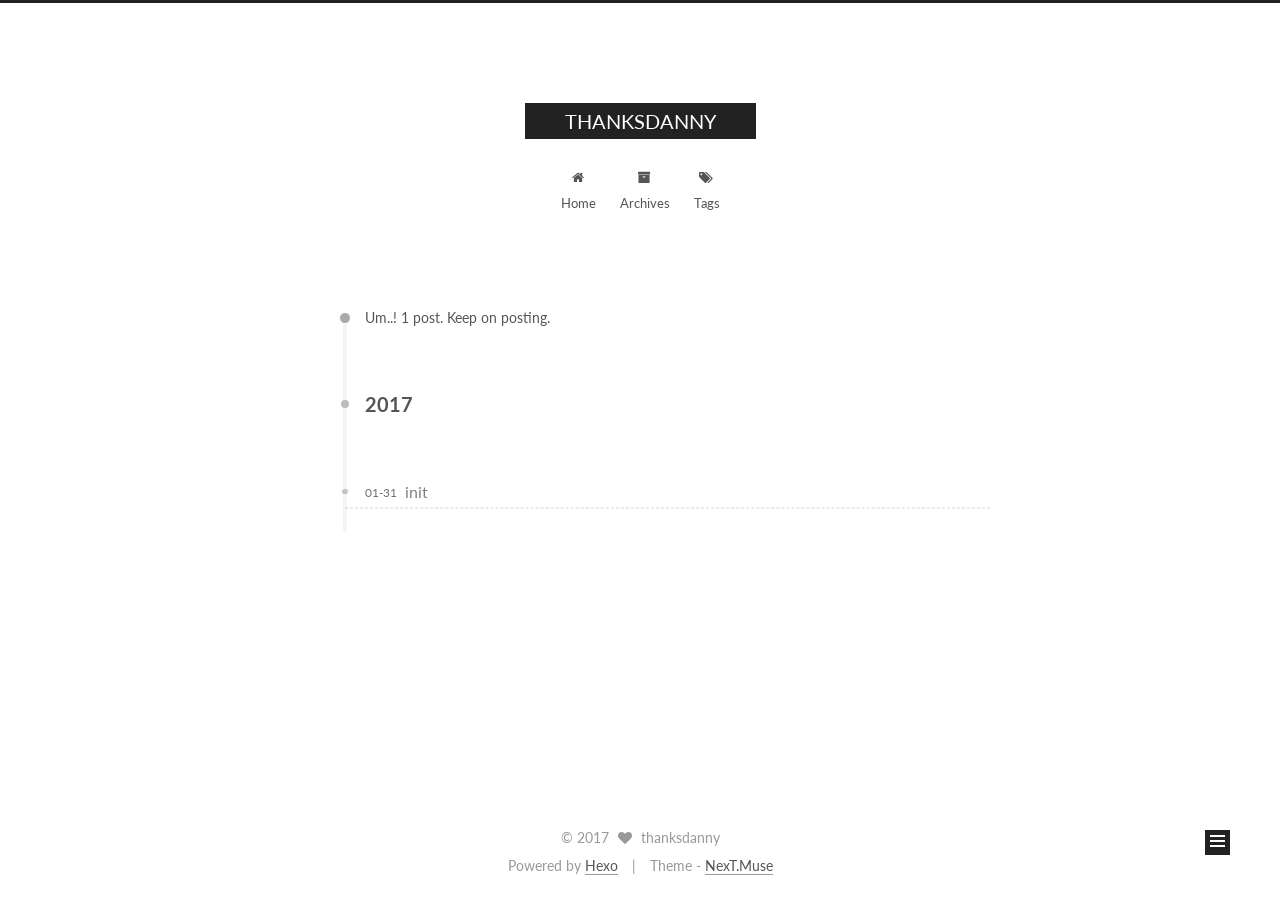
<file: archives/2017/index.html>
<!doctype html>



  


<html class="theme-next muse use-motion" lang="chinese">
<head>
  <meta charset="UTF-8"/>
<meta http-equiv="X-UA-Compatible" content="IE=edge" />
<meta name="viewport" content="width=device-width, initial-scale=1, maximum-scale=1"/>



<meta http-equiv="Cache-Control" content="no-transform" />
<meta http-equiv="Cache-Control" content="no-siteapp" />












  
  
  <link href="/lib/fancybox/source/jquery.fancybox.css?v=2.1.5" rel="stylesheet" type="text/css" />




  
  
  
  

  
    
    
  

  

  

  

  

  
    
    
    <link href="//fonts.googleapis.com/css?family=Lato:300,300italic,400,400italic,700,700italic&subset=latin,latin-ext" rel="stylesheet" type="text/css">
  






<link href="/lib/font-awesome/css/font-awesome.min.css?v=4.6.2" rel="stylesheet" type="text/css" />

<link href="/css/main.css?v=5.1.0" rel="stylesheet" type="text/css" />


  <meta name="keywords" content="Hexo, NexT" />








  <link rel="shortcut icon" type="image/x-icon" href="/favicon.ico?v=5.1.0" />






<meta name="description" content="thanksdanny">
<meta property="og:type" content="website">
<meta property="og:title" content="THANKSDANNY">
<meta property="og:url" content="http://yoursite.com/archives/2017/index.html">
<meta property="og:site_name" content="THANKSDANNY">
<meta property="og:description" content="thanksdanny">
<meta name="twitter:card" content="summary">
<meta name="twitter:title" content="THANKSDANNY">
<meta name="twitter:description" content="thanksdanny">



<script type="text/javascript" id="hexo.configurations">
  var NexT = window.NexT || {};
  var CONFIG = {
    root: '/',
    scheme: 'Muse',
    sidebar: {"position":"left","display":"post"},
    fancybox: true,
    motion: true,
    duoshuo: {
      userId: '0',
      author: 'Author'
    },
    algolia: {
      applicationID: '',
      apiKey: '',
      indexName: '',
      hits: {"per_page":10},
      labels: {"input_placeholder":"Search for Posts","hits_empty":"We didn't find any results for the search: ${query}","hits_stats":"${hits} results found in ${time} ms"}
    }
  };
</script>



  <link rel="canonical" href="http://yoursite.com/archives/2017/"/>





  <title> Archive | THANKSDANNY </title>
</head>

<body itemscope itemtype="http://schema.org/WebPage" lang="chinese">

  










  
  
    
  

  <div class="container one-collumn sidebar-position-left  page-archive  ">
    <div class="headband"></div>

    <header id="header" class="header" itemscope itemtype="http://schema.org/WPHeader">
      <div class="header-inner"><div class="site-meta ">
  

  <div class="custom-logo-site-title">
    <a href="/"  class="brand" rel="start">
      <span class="logo-line-before"><i></i></span>
      <span class="site-title">THANKSDANNY</span>
      <span class="logo-line-after"><i></i></span>
    </a>
  </div>
    
      <p class="site-subtitle"></p>
    
</div>

<div class="site-nav-toggle">
  <button>
    <span class="btn-bar"></span>
    <span class="btn-bar"></span>
    <span class="btn-bar"></span>
  </button>
</div>

<nav class="site-nav">
  

  
    <ul id="menu" class="menu">
      
        
        <li class="menu-item menu-item-home">
          <a href="/" rel="section">
            
              <i class="menu-item-icon fa fa-fw fa-home"></i> <br />
            
            Home
          </a>
        </li>
      
        
        <li class="menu-item menu-item-archives">
          <a href="/archives" rel="section">
            
              <i class="menu-item-icon fa fa-fw fa-archive"></i> <br />
            
            Archives
          </a>
        </li>
      
        
        <li class="menu-item menu-item-tags">
          <a href="/tags" rel="section">
            
              <i class="menu-item-icon fa fa-fw fa-tags"></i> <br />
            
            Tags
          </a>
        </li>
      

      
    </ul>
  

  
</nav>



 </div>
    </header>

    <main id="main" class="main">
      <div class="main-inner">
        <div class="content-wrap">
          <div id="content" class="content">
            

  <section id="posts" class="posts-collapse">
    <span class="archive-move-on"></span>

    <span class="archive-page-counter">
      
      
      
        
      
      Um..! 1 post. Keep on posting.
    </span>

    

      
      
      

      
        
        <div class="collection-title">
          <h2 class="archive-year motion-element" id="archive-year-2017">2017</h2>
        </div>
      
      

      

  <article class="post post-type-normal" itemscope itemtype="http://schema.org/Article">
    <header class="post-header">

      <h1 class="post-title">
        
            <a class="post-title-link" href="/2017/01/31/init/" itemprop="url">
              
                <span itemprop="name">init</span>
              
            </a>
        
      </h1>

      <div class="post-meta">
        <time class="post-time" itemprop="dateCreated"
              datetime="2017-01-31T02:55:53+08:00"
              content="2017-01-31" >
          01-31
        </time>
      </div>

    </header>
  </article>



    

  </section>

  


          
          </div>
          


          

        </div>
        
          
  
  <div class="sidebar-toggle">
    <div class="sidebar-toggle-line-wrap">
      <span class="sidebar-toggle-line sidebar-toggle-line-first"></span>
      <span class="sidebar-toggle-line sidebar-toggle-line-middle"></span>
      <span class="sidebar-toggle-line sidebar-toggle-line-last"></span>
    </div>
  </div>

  <aside id="sidebar" class="sidebar">
    <div class="sidebar-inner">

      

      

      <section class="site-overview sidebar-panel sidebar-panel-active">
        <div class="site-author motion-element" itemprop="author" itemscope itemtype="http://schema.org/Person">
          <img class="site-author-image" itemprop="image"
               src="/images/avatar.gif"
               alt="thanksdanny" />
          <p class="site-author-name" itemprop="name">thanksdanny</p>
          <p class="site-description motion-element" itemprop="description">thanksdanny</p>
        </div>
        <nav class="site-state motion-element">
        
          
            <div class="site-state-item site-state-posts">
              <a href="/archives">
                <span class="site-state-item-count">1</span>
                <span class="site-state-item-name">posts</span>
              </a>
            </div>
          

          

          

        </nav>

        

        <div class="links-of-author motion-element">
          
        </div>

        
        

        
        

        


      </section>

      

    </div>
  </aside>


        
      </div>
    </main>

    <footer id="footer" class="footer">
      <div class="footer-inner">
        <div class="copyright" >
  
  &copy; 
  <span itemprop="copyrightYear">2017</span>
  <span class="with-love">
    <i class="fa fa-heart"></i>
  </span>
  <span class="author" itemprop="copyrightHolder">thanksdanny</span>
</div>


<div class="powered-by">
  Powered by <a class="theme-link" href="https://hexo.io">Hexo</a>
</div>

<div class="theme-info">
  Theme -
  <a class="theme-link" href="https://github.com/iissnan/hexo-theme-next">
    NexT.Muse
  </a>
</div>


        

        
      </div>
    </footer>

    <div class="back-to-top">
      <i class="fa fa-arrow-up"></i>
    </div>
  </div>

  

<script type="text/javascript">
  if (Object.prototype.toString.call(window.Promise) !== '[object Function]') {
    window.Promise = null;
  }
</script>









  




  
  <script type="text/javascript" src="/lib/jquery/index.js?v=2.1.3"></script>

  
  <script type="text/javascript" src="/lib/fastclick/lib/fastclick.min.js?v=1.0.6"></script>

  
  <script type="text/javascript" src="/lib/jquery_lazyload/jquery.lazyload.js?v=1.9.7"></script>

  
  <script type="text/javascript" src="/lib/velocity/velocity.min.js?v=1.2.1"></script>

  
  <script type="text/javascript" src="/lib/velocity/velocity.ui.min.js?v=1.2.1"></script>

  
  <script type="text/javascript" src="/lib/fancybox/source/jquery.fancybox.pack.js?v=2.1.5"></script>


  


  <script type="text/javascript" src="/js/src/utils.js?v=5.1.0"></script>

  <script type="text/javascript" src="/js/src/motion.js?v=5.1.0"></script>



  
  

  
  
    <script type="text/javascript" id="motion.page.archive">
      $('.archive-year').velocity('transition.slideLeftIn');
    </script>
  


  


  <script type="text/javascript" src="/js/src/bootstrap.js?v=5.1.0"></script>



  



  




	





  





  

  




  
  

  

  

  

  


</body>
</html>
</file>
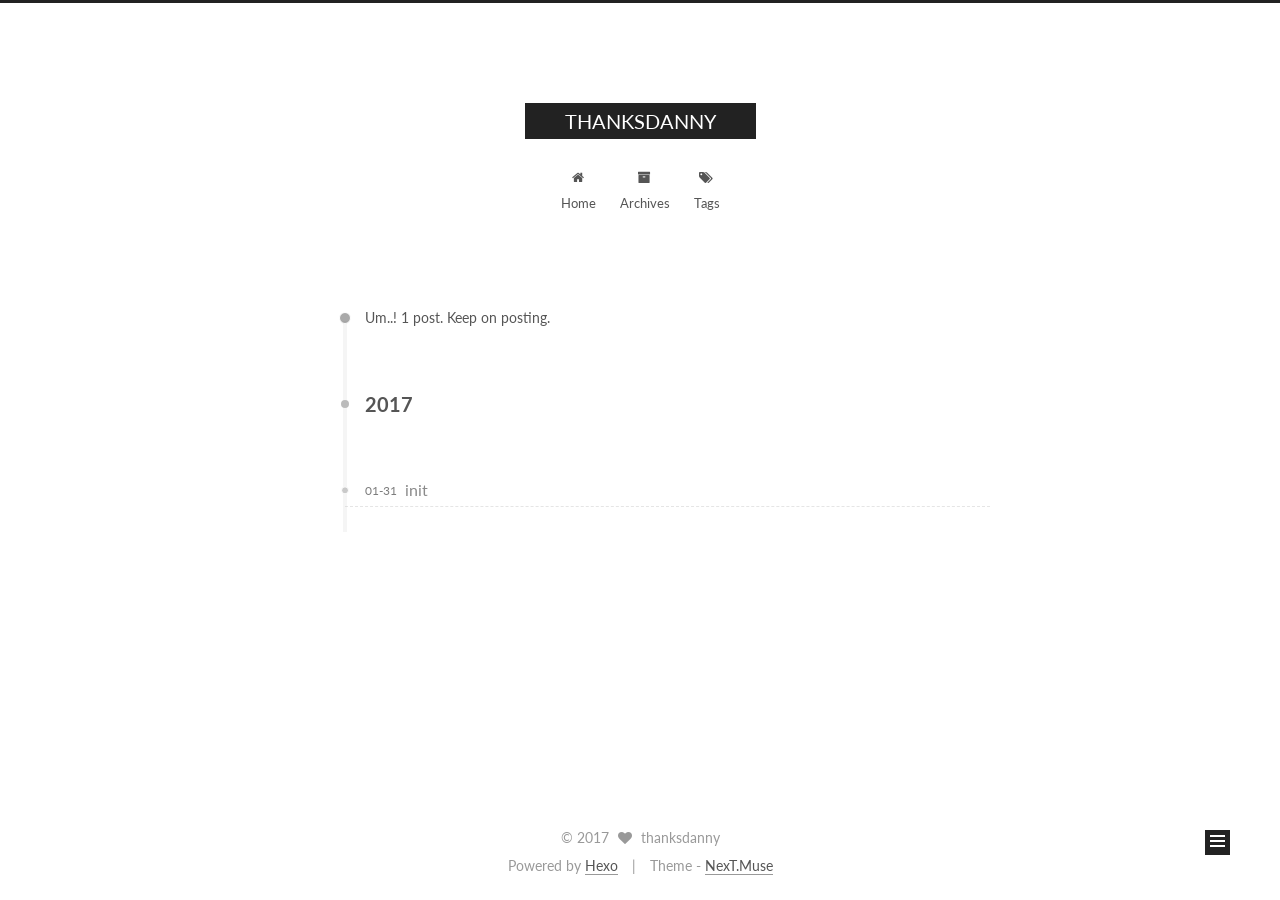
<file: archives/2017/01/index.html>
<!doctype html>



  


<html class="theme-next muse use-motion" lang="chinese">
<head>
  <meta charset="UTF-8"/>
<meta http-equiv="X-UA-Compatible" content="IE=edge" />
<meta name="viewport" content="width=device-width, initial-scale=1, maximum-scale=1"/>



<meta http-equiv="Cache-Control" content="no-transform" />
<meta http-equiv="Cache-Control" content="no-siteapp" />












  
  
  <link href="/lib/fancybox/source/jquery.fancybox.css?v=2.1.5" rel="stylesheet" type="text/css" />




  
  
  
  

  
    
    
  

  

  

  

  

  
    
    
    <link href="//fonts.googleapis.com/css?family=Lato:300,300italic,400,400italic,700,700italic&subset=latin,latin-ext" rel="stylesheet" type="text/css">
  






<link href="/lib/font-awesome/css/font-awesome.min.css?v=4.6.2" rel="stylesheet" type="text/css" />

<link href="/css/main.css?v=5.1.0" rel="stylesheet" type="text/css" />


  <meta name="keywords" content="Hexo, NexT" />








  <link rel="shortcut icon" type="image/x-icon" href="/favicon.ico?v=5.1.0" />






<meta name="description" content="thanksdanny">
<meta property="og:type" content="website">
<meta property="og:title" content="THANKSDANNY">
<meta property="og:url" content="http://yoursite.com/archives/2017/01/index.html">
<meta property="og:site_name" content="THANKSDANNY">
<meta property="og:description" content="thanksdanny">
<meta name="twitter:card" content="summary">
<meta name="twitter:title" content="THANKSDANNY">
<meta name="twitter:description" content="thanksdanny">



<script type="text/javascript" id="hexo.configurations">
  var NexT = window.NexT || {};
  var CONFIG = {
    root: '/',
    scheme: 'Muse',
    sidebar: {"position":"left","display":"post"},
    fancybox: true,
    motion: true,
    duoshuo: {
      userId: '0',
      author: 'Author'
    },
    algolia: {
      applicationID: '',
      apiKey: '',
      indexName: '',
      hits: {"per_page":10},
      labels: {"input_placeholder":"Search for Posts","hits_empty":"We didn't find any results for the search: ${query}","hits_stats":"${hits} results found in ${time} ms"}
    }
  };
</script>



  <link rel="canonical" href="http://yoursite.com/archives/2017/01/"/>





  <title> Archive | THANKSDANNY </title>
</head>

<body itemscope itemtype="http://schema.org/WebPage" lang="chinese">

  










  
  
    
  

  <div class="container one-collumn sidebar-position-left  page-archive  ">
    <div class="headband"></div>

    <header id="header" class="header" itemscope itemtype="http://schema.org/WPHeader">
      <div class="header-inner"><div class="site-meta ">
  

  <div class="custom-logo-site-title">
    <a href="/"  class="brand" rel="start">
      <span class="logo-line-before"><i></i></span>
      <span class="site-title">THANKSDANNY</span>
      <span class="logo-line-after"><i></i></span>
    </a>
  </div>
    
      <p class="site-subtitle"></p>
    
</div>

<div class="site-nav-toggle">
  <button>
    <span class="btn-bar"></span>
    <span class="btn-bar"></span>
    <span class="btn-bar"></span>
  </button>
</div>

<nav class="site-nav">
  

  
    <ul id="menu" class="menu">
      
        
        <li class="menu-item menu-item-home">
          <a href="/" rel="section">
            
              <i class="menu-item-icon fa fa-fw fa-home"></i> <br />
            
            Home
          </a>
        </li>
      
        
        <li class="menu-item menu-item-archives">
          <a href="/archives" rel="section">
            
              <i class="menu-item-icon fa fa-fw fa-archive"></i> <br />
            
            Archives
          </a>
        </li>
      
        
        <li class="menu-item menu-item-tags">
          <a href="/tags" rel="section">
            
              <i class="menu-item-icon fa fa-fw fa-tags"></i> <br />
            
            Tags
          </a>
        </li>
      

      
    </ul>
  

  
</nav>



 </div>
    </header>

    <main id="main" class="main">
      <div class="main-inner">
        <div class="content-wrap">
          <div id="content" class="content">
            

  <section id="posts" class="posts-collapse">
    <span class="archive-move-on"></span>

    <span class="archive-page-counter">
      
      
      
        
      
      Um..! 1 post. Keep on posting.
    </span>

    

      
      
      

      
        
        <div class="collection-title">
          <h2 class="archive-year motion-element" id="archive-year-2017">2017</h2>
        </div>
      
      

      

  <article class="post post-type-normal" itemscope itemtype="http://schema.org/Article">
    <header class="post-header">

      <h1 class="post-title">
        
            <a class="post-title-link" href="/2017/01/31/init/" itemprop="url">
              
                <span itemprop="name">init</span>
              
            </a>
        
      </h1>

      <div class="post-meta">
        <time class="post-time" itemprop="dateCreated"
              datetime="2017-01-31T02:55:53+08:00"
              content="2017-01-31" >
          01-31
        </time>
      </div>

    </header>
  </article>



    

  </section>

  


          
          </div>
          


          

        </div>
        
          
  
  <div class="sidebar-toggle">
    <div class="sidebar-toggle-line-wrap">
      <span class="sidebar-toggle-line sidebar-toggle-line-first"></span>
      <span class="sidebar-toggle-line sidebar-toggle-line-middle"></span>
      <span class="sidebar-toggle-line sidebar-toggle-line-last"></span>
    </div>
  </div>

  <aside id="sidebar" class="sidebar">
    <div class="sidebar-inner">

      

      

      <section class="site-overview sidebar-panel sidebar-panel-active">
        <div class="site-author motion-element" itemprop="author" itemscope itemtype="http://schema.org/Person">
          <img class="site-author-image" itemprop="image"
               src="/images/avatar.gif"
               alt="thanksdanny" />
          <p class="site-author-name" itemprop="name">thanksdanny</p>
          <p class="site-description motion-element" itemprop="description">thanksdanny</p>
        </div>
        <nav class="site-state motion-element">
        
          
            <div class="site-state-item site-state-posts">
              <a href="/archives">
                <span class="site-state-item-count">1</span>
                <span class="site-state-item-name">posts</span>
              </a>
            </div>
          

          

          

        </nav>

        

        <div class="links-of-author motion-element">
          
        </div>

        
        

        
        

        


      </section>

      

    </div>
  </aside>


        
      </div>
    </main>

    <footer id="footer" class="footer">
      <div class="footer-inner">
        <div class="copyright" >
  
  &copy; 
  <span itemprop="copyrightYear">2017</span>
  <span class="with-love">
    <i class="fa fa-heart"></i>
  </span>
  <span class="author" itemprop="copyrightHolder">thanksdanny</span>
</div>


<div class="powered-by">
  Powered by <a class="theme-link" href="https://hexo.io">Hexo</a>
</div>

<div class="theme-info">
  Theme -
  <a class="theme-link" href="https://github.com/iissnan/hexo-theme-next">
    NexT.Muse
  </a>
</div>


        

        
      </div>
    </footer>

    <div class="back-to-top">
      <i class="fa fa-arrow-up"></i>
    </div>
  </div>

  

<script type="text/javascript">
  if (Object.prototype.toString.call(window.Promise) !== '[object Function]') {
    window.Promise = null;
  }
</script>









  




  
  <script type="text/javascript" src="/lib/jquery/index.js?v=2.1.3"></script>

  
  <script type="text/javascript" src="/lib/fastclick/lib/fastclick.min.js?v=1.0.6"></script>

  
  <script type="text/javascript" src="/lib/jquery_lazyload/jquery.lazyload.js?v=1.9.7"></script>

  
  <script type="text/javascript" src="/lib/velocity/velocity.min.js?v=1.2.1"></script>

  
  <script type="text/javascript" src="/lib/velocity/velocity.ui.min.js?v=1.2.1"></script>

  
  <script type="text/javascript" src="/lib/fancybox/source/jquery.fancybox.pack.js?v=2.1.5"></script>


  


  <script type="text/javascript" src="/js/src/utils.js?v=5.1.0"></script>

  <script type="text/javascript" src="/js/src/motion.js?v=5.1.0"></script>



  
  

  
  
    <script type="text/javascript" id="motion.page.archive">
      $('.archive-year').velocity('transition.slideLeftIn');
    </script>
  


  


  <script type="text/javascript" src="/js/src/bootstrap.js?v=5.1.0"></script>



  



  




	





  





  

  




  
  

  

  

  

  


</body>
</html>
</file>
<file: css/main.css>
/* normalize.css v3.0.2 | MIT License | git.io/normalize */
html {
  font-family: sans-serif; /* 1 */
  -ms-text-size-adjust: 100%; /* 2 */
  -webkit-text-size-adjust: 100%; /* 2 */
}
body {
  margin: 0;
}
article,
aside,
details,
figcaption,
figure,
footer,
header,
hgroup,
main,
menu,
nav,
section,
summary {
  display: block;
}
audio,
canvas,
progress,
video {
  display: inline-block; /* 1 */
  vertical-align: baseline; /* 2 */
}
audio:not([controls]) {
  display: none;
  height: 0;
}
[hidden],
template {
  display: none;
}
a {
  background-color: transparent;
}
a:active,
a:hover {
  outline: 0;
}
abbr[title] {
  border-bottom: 1px dotted;
}
b,
strong {
  font-weight: bold;
}
dfn {
  font-style: italic;
}
h1 {
  font-size: 2em;
  margin: 0.67em 0;
}
mark {
  background: #ff0;
  color: #000;
}
small {
  font-size: 80%;
}
sub,
sup {
  font-size: 75%;
  line-height: 0;
  position: relative;
  vertical-align: baseline;
}
sup {
  top: -0.5em;
}
sub {
  bottom: -0.25em;
}
img {
  border: 0;
}
svg:not(:root) {
  overflow: hidden;
}
figure {
  margin: 1em 40px;
}
hr {
  -moz-box-sizing: content-box;
  box-sizing: content-box;
  height: 0;
}
pre {
  overflow: auto;
}
code,
kbd,
pre,
samp {
  font-family: monospace, monospace;
  font-size: 1em;
}
button,
input,
optgroup,
select,
textarea {
  color: inherit; /* 1 */
  font: inherit; /* 2 */
  margin: 0; /* 3 */
}
button {
  overflow: visible;
}
button,
select {
  text-transform: none;
}
button,
html input[type="button"],
input[type="reset"],
input[type="submit"] {
  -webkit-appearance: button; /* 2 */
  cursor: pointer; /* 3 */
}
button[disabled],
html input[disabled] {
  cursor: default;
}
button::-moz-focus-inner,
input::-moz-focus-inner {
  border: 0;
  padding: 0;
}
input {
  line-height: normal;
}
input[type="checkbox"],
input[type="radio"] {
  box-sizing: border-box; /* 1 */
  padding: 0; /* 2 */
}
input[type="number"]::-webkit-inner-spin-button,
input[type="number"]::-webkit-outer-spin-button {
  height: auto;
}
input[type="search"] {
  -webkit-appearance: textfield; /* 1 */
  -moz-box-sizing: content-box;
  -webkit-box-sizing: content-box; /* 2 */
  box-sizing: content-box;
}
input[type="search"]::-webkit-search-cancel-button,
input[type="search"]::-webkit-search-decoration {
  -webkit-appearance: none;
}
fieldset {
  border: 1px solid #c0c0c0;
  margin: 0 2px;
  padding: 0.35em 0.625em 0.75em;
}
legend {
  border: 0; /* 1 */
  padding: 0; /* 2 */
}
textarea {
  overflow: auto;
}
optgroup {
  font-weight: bold;
}
table {
  border-collapse: collapse;
  border-spacing: 0;
}
td,
th {
  padding: 0;
}
::selection {
  background: #262a30;
  color: #fff;
}
body {
  position: relative;
  font-family: 'Lato', "PingFang SC", "Microsoft YaHei", sans-serif;
  font-size: 14px;
  line-height: 2;
  color: #555;
  background: #fff;
}
@media (max-width: 767px) {
  body {
    padding-right: 0 !important;
  }
}
@media (min-width: 768px) and (max-width: 991px) {
  body {
    padding-right: 0 !important;
  }
}
@media (min-width: 1600px) {
  body {
    font-size: 16px;
  }
}
h1,
h2,
h3,
h4,
h5,
h6 {
  margin: 0;
  padding: 0;
  font-weight: bold;
  line-height: 1.5;
  font-family: 'Lato', "PingFang SC", "Microsoft YaHei", sans-serif;
}
h2,
h3,
h4,
h5,
h6 {
  margin: 20px 0 15px;
}
h1 {
  font-size: 22px;
}
@media (max-width: 767px) {
  h1 {
    font-size: 18px;
  }
}
h2 {
  font-size: 20px;
}
@media (max-width: 767px) {
  h2 {
    font-size: 16px;
  }
}
h3 {
  font-size: 18px;
}
@media (max-width: 767px) {
  h3 {
    font-size: 14px;
  }
}
h4 {
  font-size: 16px;
}
@media (max-width: 767px) {
  h4 {
    font-size: 12px;
  }
}
h5 {
  font-size: 14px;
}
@media (max-width: 767px) {
  h5 {
    font-size: 10px;
  }
}
h6 {
  font-size: 12px;
}
@media (max-width: 767px) {
  h6 {
    font-size: 8px;
  }
}
p {
  margin: 0 0 25px 0;
}
a {
  color: #555;
  text-decoration: none;
  border-bottom: 1px solid #999;
  word-wrap: break-word;
}
a:hover {
  color: #222;
  border-bottom-color: #222;
}
ul {
  list-style: none;
}
blockquote {
  margin: 0;
  padding: 0;
}
img {
  display: block;
  margin: auto;
  max-width: 100%;
  height: auto;
}
hr {
  margin: 40px 0;
  height: 3px;
  border: none;
  background-color: #ddd;
  background-image: repeating-linear-gradient(-45deg, #fff, #fff 4px, transparent 4px, transparent 8px);
}
blockquote {
  padding: 0 15px;
  color: #666;
  border-left: 4px solid #ddd;
}
blockquote cite::before {
  content: "-";
  padding: 0 5px;
}
dt {
  font-weight: 700;
}
dd {
  margin: 0;
  padding: 0;
}
.text-left {
  text-align: left;
}
.text-center {
  text-align: center;
}
.text-right {
  text-align: right;
}
.text-justify {
  text-align: justify;
}
.text-nowrap {
  white-space: nowrap;
}
.text-lowercase {
  text-transform: lowercase;
}
.text-uppercase {
  text-transform: uppercase;
}
.text-capitalize {
  text-transform: capitalize;
}
.center-block {
  display: block;
  margin-left: auto;
  margin-right: auto;
}
.clearfix:before,
.clearfix:after {
  content: " ";
  display: table;
}
.clearfix:after {
  clear: both;
}
.pullquote {
  width: 45%;
}
.pullquote.left {
  float: left;
  margin-left: 5px;
  margin-right: 10px;
}
.pullquote.right {
  float: right;
  margin-left: 10px;
  margin-right: 5px;
}
.affix.affix.affix {
  position: fixed;
}
.translation {
  margin-top: -20px;
  font-size: 14px;
  color: #999;
}
.scrollbar-measure {
  width: 100px;
  height: 100px;
  overflow: scroll;
  position: absolute;
  top: -9999px;
}
.use-motion .motion-element {
  opacity: 0;
}
#local-search-input {
  padding: 3px;
  border: none;
  text-indent: 14px;
  border-radius: 0;
  width: 140px;
  outline: none;
  border-bottom: 1px solid #999;
  background: inherit;
  opacity: 0.5;
}
#local-search-input:focus {
  opacity: 1;
}
.search-icon {
  position: absolute;
  top: 9px;
}
table {
  margin: 20px 0;
  width: 100%;
  border-collapse: collapse;
  border-spacing: 0;
  border: 1px solid #ddd;
  font-size: 14px;
  table-layout: fixed;
  word-wrap: break-all;
}
table>tbody>tr:nth-of-type(odd) {
  background-color: #f9f9f9;
}
table>tbody>tr:hover {
  background-color: #f5f5f5;
}
caption,
th,
td {
  padding: 8px;
  text-align: left;
  vertical-align: middle;
  font-weight: normal;
}
th,
td {
  border-bottom: 3px solid #ddd;
  border-right: 1px solid #eee;
}
th {
  padding-bottom: 10px;
  font-weight: 700;
}
td {
  border-bottom-width: 1px;
}
html,
body {
  height: 100%;
}
.container {
  position: relative;
  min-height: 100%;
}
.header-inner {
  margin: 0 auto;
  padding: 100px 0 70px;
  width: 700px;
}
@media (min-width: 1600px) {
  .container .header-inner {
    width: 900px;
  }
}
.main {
  padding-bottom: 150px;
}
.main-inner {
  margin: 0 auto;
  width: 700px;
}
@media (min-width: 1600px) {
  .container .main-inner {
    width: 900px;
  }
}
.footer {
  position: absolute;
  left: 0;
  bottom: 0;
  width: 100%;
  min-height: 50px;
}
.footer-inner {
  box-sizing: border-box;
  margin: 20px auto;
  width: 700px;
}
@media (min-width: 1600px) {
  .container .footer-inner {
    width: 900px;
  }
}
pre,
.highlight {
  overflow: auto;
  margin: 20px 0;
  padding: 0;
  font-size: 13px;
  color: #4d4d4c;
  background: #f7f7f7;
  line-height: 1.6;
}
pre,
code {
  font-family: consolas, Menlo, "PingFang SC", "Microsoft YaHei", monospace;
}
code {
  padding: 2px 4px;
  word-wrap: break-word;
  color: #4d4d4c;
  background: #f7f7f7;
  border-radius: 3px;
  font-size: 13px;
}
pre code {
  padding: 0;
  color: #4d4d4c;
  background: none;
  text-shadow: none;
}
.highlight {
  border-radius: 1px;
}
.highlight pre {
  border: none;
  margin: 0;
  padding: 10px 0;
}
.highlight table {
  margin: 0;
  width: auto;
  border: none;
}
.highlight td {
  border: none;
  padding: 0;
}
.highlight figcaption {
  font-size: 1em;
  color: #4d4d4c;
  line-height: 1em;
  margin-bottom: 1em;
}
.highlight figcaption:before,
.highlight figcaption:after {
  content: " ";
  display: table;
}
.highlight figcaption:after {
  clear: both;
}
.highlight figcaption a {
  float: right;
  color: #4d4d4c;
}
.highlight figcaption a:hover {
  border-bottom-color: #4d4d4c;
}
.highlight .gutter pre {
  padding-left: 10px;
  padding-right: 10px;
  color: #869194;
  text-align: right;
  background-color: #eff2f3;
}
.highlight .code pre {
  padding-left: 10px;
  padding-right: 10px;
  background-color: #f7f7f7;
}
.highlight .line {
  height: 20px;
}
.gutter {
  -webkit-user-select: none;
  -moz-user-select: none;
  -ms-user-select: none;
  user-select: none;
}
.gist table {
  width: auto;
}
.gist table td {
  border: none;
}
pre .deletion {
  background: #fdd;
}
pre .addition {
  background: #dfd;
}
pre .meta {
  color: #8959a8;
}
pre .comment {
  color: #8e908c;
}
pre .variable,
pre .attribute,
pre .tag,
pre .regexp,
pre .ruby .constant,
pre .xml .tag .title,
pre .xml .pi,
pre .xml .doctype,
pre .html .doctype,
pre .css .id,
pre .css .class,
pre .css .pseudo {
  color: #c82829;
}
pre .number,
pre .preprocessor,
pre .built_in,
pre .literal,
pre .params,
pre .constant,
pre .command {
  color: #f5871f;
}
pre .ruby .class .title,
pre .css .rules .attribute,
pre .string,
pre .value,
pre .inheritance,
pre .header,
pre .ruby .symbol,
pre .xml .cdata,
pre .special,
pre .number,
pre .formula {
  color: #718c00;
}
pre .title,
pre .css .hexcolor {
  color: #3e999f;
}
pre .function,
pre .python .decorator,
pre .python .title,
pre .ruby .function .title,
pre .ruby .title .keyword,
pre .perl .sub,
pre .javascript .title,
pre .coffeescript .title {
  color: #4271ae;
}
pre .keyword,
pre .javascript .function {
  color: #8959a8;
}
.full-image.full-image.full-image {
  border: none;
  max-width: 100%;
  width: auto;
  margin: 20px auto;
}
@media (min-width: 992px) {
  .full-image.full-image.full-image {
    max-width: none;
    width: 110%;
    margin: 25px -5%;
  }
}
.blockquote-center,
.page-home .post-type-quote blockquote,
.page-post-detail .post-type-quote blockquote {
  position: relative;
  margin: 40px 0;
  padding: 0;
  border-left: none;
  text-align: center;
}
.blockquote-center::before,
.page-home .post-type-quote blockquote::before,
.page-post-detail .post-type-quote blockquote::before,
.blockquote-center::after,
.page-home .post-type-quote blockquote::after,
.page-post-detail .post-type-quote blockquote::after {
  position: absolute;
  content: ' ';
  display: block;
  width: 100%;
  height: 24px;
  opacity: 0.2;
  background-repeat: no-repeat;
  background-position: 0 -6px;
  background-size: 22px 22px;
}
.blockquote-center::before,
.page-home .post-type-quote blockquote::before,
.page-post-detail .post-type-quote blockquote::before {
  top: -20px;
  background-image: url("../images/quote-l.svg");
  border-top: 1px solid #ccc;
}
.blockquote-center::after,
.page-home .post-type-quote blockquote::after,
.page-post-detail .post-type-quote blockquote::after {
  bottom: -20px;
  background-image: url("../images/quote-r.svg");
  border-bottom: 1px solid #ccc;
  background-position: 100% 8px;
}
.blockquote-center p,
.page-home .post-type-quote blockquote p,
.page-post-detail .post-type-quote blockquote p,
.blockquote-center div,
.page-home .post-type-quote blockquote div,
.page-post-detail .post-type-quote blockquote div {
  text-align: center;
}
.post .post-body .group-picture img {
  box-sizing: border-box;
  padding: 0 3px;
  border: none;
}
.post .group-picture-row {
  overflow: hidden;
  margin-top: 6px;
}
.post .group-picture-row:first-child {
  margin-top: 0;
}
.post .group-picture-column {
  float: left;
}
.page-post-detail .post-body .group-picture-column {
  float: none;
  margin-top: 10px;
  width: auto !important;
}
.page-post-detail .post-body .group-picture-column img {
  margin: 0 auto;
}
.page-archive .group-picture-container {
  overflow: hidden;
}
.page-archive .group-picture-row {
  float: left;
}
.page-archive .group-picture-row:first-child {
  margin-top: 6px;
}
.page-archive .group-picture-column {
  max-width: 150px;
  max-height: 150px;
}
.note {
  padding: 20px;
  margin: 20px 0;
  border: 1px solid #eee;
  border-left-width: 5px;
  border-radius: 3px;
}
.note h2,
.note h3,
.note h4,
.note h5,
.note h6 {
  margin-top: 0;
  margin-bottom: 5px;
}
.note p:last-child {
  margin-bottom: 0;
}
.note code {
  border-radius: 3px;
}
.note+.note {
  margin-top: -5px;
}
.default {
  border-left-color: #777;
}
.default h2,
.default h3,
.default h4,
.default h5,
.default h6 {
  color: #777;
}
.primary {
  border-left-color: #428bca;
}
.primary h2,
.primary h3,
.primary h4,
.primary h5,
.primary h6 {
  color: #428bca;
}
.success {
  border-left-color: #5cb85c;
}
.success h2,
.success h3,
.success h4,
.success h5,
.success h6 {
  color: #5cb85c;
}
.danger {
  border-left-color: #d9534f;
}
.danger h2,
.danger h3,
.danger h4,
.danger h5,
.danger h6 {
  color: #d9534f;
}
.warning {
  border-left-color: #f0ad4e;
}
.warning h2,
.warning h3,
.warning h4,
.warning h5,
.warning h6 {
  color: #f0ad4e;
}
.info {
  border-left-color: #5bc0de;
}
.info h2,
.info h3,
.info h4,
.info h5,
.info h6 {
  color: #5bc0de;
}
.btn {
  display: inline-block;
  padding: 0 20px;
  font-size: 14px;
  color: #fff;
  background: #222;
  border: 2px solid #222;
  text-decoration: none;
  border-radius: 0;
  transition-property: background-color;
  transition-duration: 0.2s;
  transition-timing-function: ease-in-out;
  transition-delay: 0s;
}
.btn:hover,
.post-more-link .btn:hover {
  border-color: #222;
  color: #222;
  background: #fff;
}
.btn-bar {
  display: block;
  width: 22px;
  height: 2px;
  background: #555;
  border-radius: 1px;
}
.btn-bar+.btn-bar {
  margin-top: 4px;
}
.pagination {
  margin: 120px 0 40px;
  text-align: center;
  border-top: 1px solid #eee;
}
.page-number-basic,
.pagination .prev,
.pagination .next,
.pagination .page-number,
.pagination .space {
  display: inline-block;
  position: relative;
  top: -1px;
  margin: 0 10px;
  padding: 0 10px;
  line-height: 30px;
}
@media (max-width: 767px) {
  .page-number-basic,
  .pagination .prev,
  .pagination .next,
  .pagination .page-number,
  .pagination .space {
    margin: 0 5px;
  }
}
.pagination .prev,
.pagination .next,
.pagination .page-number {
  border-bottom: 0;
  border-top: 1px solid #eee;
  transition-property: border-color;
  transition-duration: 0.2s;
  transition-timing-function: ease-in-out;
  transition-delay: 0s;
}
.pagination .prev:hover,
.pagination .next:hover,
.pagination .page-number:hover {
  border-top-color: #222;
}
.pagination .space {
  padding: 0;
  margin: 0;
}
.pagination .prev {
  margin-left: 0;
}
.pagination .next {
  margin-right: 0;
}
.pagination .page-number.current {
  color: #fff;
  background: #ccc;
  border-top-color: #ccc;
}
@media (max-width: 767px) {
  .pagination {
    border-top: none;
  }
  .pagination .prev,
  .pagination .next,
  .pagination .page-number {
    margin-bottom: 10px;
    border-top: 0;
    border-bottom: 1px solid #eee;
  }
  .pagination .prev:hover,
  .pagination .next:hover,
  .pagination .page-number:hover {
    border-bottom-color: #222;
  }
}
.comments {
  margin: 60px 20px 0;
}
.tag-cloud {
  text-align: center;
}
.tag-cloud a {
  display: inline-block;
  margin: 10px;
}
.back-to-top {
  box-sizing: border-box;
  position: fixed;
  bottom: -100px;
  right: 50px;
  z-index: 1050;
  padding: 0 6px;
  width: 25px;
  background: #222;
  font-size: 12px;
  opacity: 1;
  color: #fff;
  cursor: pointer;
  text-align: center;
  -webkit-transform: translateZ(0);
  transition-property: bottom;
  transition-duration: 0.2s;
  transition-timing-function: ease-in-out;
  transition-delay: 0s;
}
@media (max-width: 767px) {
  .back-to-top {
    display: none;
  }
}
@media (min-width: 768px) and (max-width: 991px) {
  .back-to-top {
    display: none;
  }
}
.back-to-top.back-to-top-on {
  bottom: 19px;
}
.header {
  background: #fff;
}
.header-inner {
  position: relative;
}
.headband {
  height: 3px;
  background: #222;
}
.site-meta {
  margin: 0;
  text-align: center;
}
@media (max-width: 767px) {
  .site-meta {
    text-align: center;
  }
}
.brand {
  position: relative;
  display: inline-block;
  padding: 0 40px;
  color: #fff;
  background: #222;
  border-bottom: none;
}
.brand:hover {
  color: #fff;
}
.logo {
  display: inline-block;
  margin-right: 5px;
  line-height: 36px;
  vertical-align: top;
}
.site-title {
  display: inline-block;
  vertical-align: top;
  line-height: 36px;
  font-size: 20px;
  font-weight: normal;
  font-family: 'Lato', "PingFang SC", "Microsoft YaHei", sans-serif;
}
.site-subtitle {
  margin-top: 10px;
  font-size: 13px;
  color: #999;
}
.use-motion .brand {
  opacity: 0;
}
.use-motion .logo,
.use-motion .site-title,
.use-motion .site-subtitle {
  opacity: 0;
  position: relative;
  top: -10px;
}
.site-nav-toggle {
  display: none;
  position: absolute;
  top: 10px;
  left: 10px;
}
@media (max-width: 767px) {
  .site-nav-toggle {
    display: block;
  }
}
.site-nav-toggle button {
  margin-top: 2px;
  padding: 9px 10px;
  background: transparent;
  border: none;
}
@media (max-width: 767px) {
  .site-nav {
    display: none;
    margin: 0 -10px;
    padding: 0 10px;
    clear: both;
    border-top: 1px solid #ddd;
  }
}
@media (min-width: 768px) and (max-width: 991px) {
  .site-nav {
    display: block !important;
  }
}
@media (min-width: 992px) {
  .site-nav {
    display: block !important;
  }
}
.menu {
  margin-top: 20px;
  padding-left: 0;
  text-align: center;
}
.menu .menu-item {
  display: inline-block;
  margin: 0 10px;
}
@media screen and (max-width: 767px) {
  .menu .menu-item {
    margin-top: 10px;
  }
}
.menu .menu-item a {
  display: block;
  font-size: 13px;
  text-transform: capitalize;
  line-height: inherit;
  border-bottom: 1px solid transparent;
  transition-property: border-color;
  transition-duration: 0.2s;
  transition-timing-function: ease-in-out;
  transition-delay: 0s;
}
.menu .menu-item a:hover {
  border-bottom-color: #222;
}
.menu .menu-item .fa {
  margin-right: 5px;
}
.use-motion .menu-item {
  opacity: 0;
}
.post-body {
  font-family: 'Lato', "PingFang SC", "Microsoft YaHei", sans-serif;
}
@media (max-width: 767px) {
  .post-body {
    word-break: break-word;
  }
}
.post-body .fancybox img {
  display: block !important;
  margin: 0 auto;
  cursor: pointer;
  cursor: zoom-in;
  cursor: -webkit-zoom-in;
}
.post-body .image-caption,
.post-body .figure .caption {
  margin: 10px auto 15px;
  text-align: center;
  font-size: 14px;
  color: #999;
  font-weight: bold;
  line-height: 1;
}
.post-sticky-flag {
  display: inline-block;
  font-size: 16px;
  -ms-transform: rotate(30deg);
  -webkit-transform: rotate(30deg);
  -moz-transform: rotate(30deg);
  -ms-transform: rotate(30deg);
  -o-transform: rotate(30deg);
  transform: rotate(30deg);
}
.posts-expand {
  padding-top: 40px;
}
@media (max-width: 767px) {
  .posts-expand {
    margin: 0 20px;
  }
  .post-body pre,
  .post-body .highlight {
    padding: 10px;
  }
  .post-body pre .gutter pre,
  .post-body .highlight .gutter pre {
    padding-right: 10px;
  }
}
@media (min-width: 992px) {
  .posts-expand .post-body {
    text-align: justify;
  }
}
.posts-expand .post-body h2,
.posts-expand .post-body h3,
.posts-expand .post-body h4,
.posts-expand .post-body h5,
.posts-expand .post-body h6 {
  padding-top: 10px;
}
.posts-expand .post-body h2 .header-anchor,
.posts-expand .post-body h3 .header-anchor,
.posts-expand .post-body h4 .header-anchor,
.posts-expand .post-body h5 .header-anchor,
.posts-expand .post-body h6 .header-anchor {
  float: right;
  margin-left: 10px;
  color: #ccc;
  border-bottom-style: none;
  visibility: hidden;
}
.posts-expand .post-body h2 .header-anchor:hover,
.posts-expand .post-body h3 .header-anchor:hover,
.posts-expand .post-body h4 .header-anchor:hover,
.posts-expand .post-body h5 .header-anchor:hover,
.posts-expand .post-body h6 .header-anchor:hover {
  color: inherit;
}
.posts-expand .post-body h2:hover .header-anchor,
.posts-expand .post-body h3:hover .header-anchor,
.posts-expand .post-body h4:hover .header-anchor,
.posts-expand .post-body h5:hover .header-anchor,
.posts-expand .post-body h6:hover .header-anchor {
  visibility: visible;
}
.posts-expand .post-body ul li {
  list-style: circle;
}
.posts-expand .post-body img {
  box-sizing: border-box;
  margin: auto;
  padding: 3px;
  border: 1px solid #ddd;
}
.posts-expand .fancybox img {
  margin: 0 auto;
}
@media (max-width: 767px) {
  .posts-collapse {
    margin: 0 20px;
  }
  .posts-collapse .post-title,
  .posts-collapse .post-meta {
    display: block;
    width: auto;
    text-align: left;
  }
}
.posts-collapse {
  position: relative;
  z-index: 1010;
  margin-left: 55px;
}
.posts-collapse::after {
  content: " ";
  position: absolute;
  top: 20px;
  left: 0;
  margin-left: -2px;
  width: 4px;
  height: 100%;
  background: #f5f5f5;
  z-index: -1;
}
@media (max-width: 767px) {
  .posts-collapse {
    margin: 0 20px;
  }
}
.posts-collapse .collection-title {
  position: relative;
  margin: 60px 0;
}
.posts-collapse .collection-title h2 {
  margin-left: 20px;
}
.posts-collapse .collection-title small {
  color: #bbb;
}
.posts-collapse .collection-title::before {
  content: " ";
  position: absolute;
  left: 0;
  top: 50%;
  margin-left: -4px;
  margin-top: -4px;
  width: 8px;
  height: 8px;
  background: #bbb;
  border-radius: 50%;
}
.posts-collapse .post {
  margin: 30px 0;
}
.posts-collapse .post-header {
  position: relative;
  transition-duration: 0.2s;
  transition-timing-function: ease-in-out;
  transition-delay: 0s;
  transition-property: border;
  border-bottom: 1px dashed #ccc;
}
.posts-collapse .post-header::before {
  content: " ";
  position: absolute;
  left: 0;
  top: 12px;
  width: 6px;
  height: 6px;
  margin-left: -4px;
  background: #bbb;
  border-radius: 50%;
  border: 1px solid #fff;
  transition-duration: 0.2s;
  transition-timing-function: ease-in-out;
  transition-delay: 0s;
  transition-property: background;
}
.posts-collapse .post-header:hover {
  border-bottom-color: #666;
}
.posts-collapse .post-header:hover::before {
  background: #222;
}
.posts-collapse .post-meta {
  position: absolute;
  font-size: 12px;
  left: 20px;
  top: 5px;
}
.posts-collapse .post-comments-count {
  display: none;
}
.posts-collapse .post-title {
  margin-left: 60px;
  font-size: 16px;
  font-weight: normal;
  line-height: inherit;
}
.posts-collapse .post-title::after {
  margin-left: 3px;
  opacity: 0.6;
}
.posts-collapse .post-title a {
  color: #666;
  border-bottom: none;
}
.page-home .post-type-quote .post-header,
.page-post-detail .post-type-quote .post-header,
.page-home .post-type-quote .post-tags,
.page-post-detail .post-type-quote .post-tags {
  display: none;
}
.posts-expand .post-title {
  font-size: 26px;
  text-align: center;
  word-break: break-word;
  font-weight: 400;
}
@media (max-width: 767px) {
  .posts-expand .post-title {
    font-size: 22px;
  }
}
.posts-expand .post-title-link {
  display: inline-block;
  position: relative;
  color: #555;
  border-bottom: none;
  line-height: 1.2;
  vertical-align: top;
}
.posts-expand .post-title-link::before {
  content: "";
  position: absolute;
  width: 100%;
  height: 2px;
  bottom: 0;
  left: 0;
  background-color: #000;
  visibility: hidden;
  -webkit-transform: scaleX(0);
  -moz-transform: scaleX(0);
  -ms-transform: scaleX(0);
  -o-transform: scaleX(0);
  transform: scaleX(0);
  transition-duration: 0.2s;
  transition-timing-function: ease-in-out;
  transition-delay: 0s;
}
.posts-expand .post-title-link:hover::before {
  visibility: visible;
  -webkit-transform: scaleX(1);
  -moz-transform: scaleX(1);
  -ms-transform: scaleX(1);
  -o-transform: scaleX(1);
  transform: scaleX(1);
}
.posts-expand .post-title-link .fa {
  font-size: 16px;
}
.posts-expand .post-meta {
  margin: 3px 0 60px 0;
  color: #999;
  font-family: 'Lato', "PingFang SC", "Microsoft YaHei", sans-serif;
  font-size: 12px;
  text-align: center;
}
.posts-expand .post-meta .post-category-list {
  display: inline-block;
  margin: 0;
  padding: 3px;
}
.posts-expand .post-meta .post-category-list-link {
  color: #999;
}
.posts-expand .post-meta .post-description {
  font-size: 14px;
  margin-top: 2px;
}
.post-meta-divider {
  margin: 0 0.5em;
}
.post-meta-item-icon {
  margin-right: 3px;
}
@media (min-width: 768px) and (max-width: 991px) {
  .post-meta-item-icon {
    display: inline-block;
  }
}
@media (max-width: 767px) {
  .post-meta-item-icon {
    display: inline-block;
  }
}
@media (min-width: 768px) and (max-width: 991px) {
  .post-meta-item-text {
    display: none;
  }
}
@media (max-width: 767px) {
  .post-meta-item-text {
    display: none;
  }
}
@media (max-width: 767px) {
  .posts-expand .post-comments-count {
    display: none;
  }
}
.post-more-link {
  margin-top: 50px;
}
.post-more-link .btn {
  color: #fff;
  font-size: 14px;
  background: #222;
  border-radius: 0;
  line-height: 2;
  margin: 0 4px 8px 4px;
}
.post-more-link .fa-fw {
  width: 1.285714285714286em;
  text-align: left;
}
.posts-expand .post-tags {
  margin-top: 40px;
  text-align: center;
}
.posts-expand .post-tags a {
  display: inline-block;
  margin-right: 10px;
  font-size: 13px;
}
.post-nav {
  display: table;
  margin-top: 60px;
  width: 100%;
  border-top: 1px solid #eee;
}
.post-nav-divider {
  display: table-cell;
  width: 10%;
}
.post-nav-item {
  display: table-cell;
  padding: 10px 0 0 0;
  width: 45%;
  vertical-align: top;
}
.post-nav-item a {
  position: relative;
  display: block;
  line-height: 25px;
  font-size: 14px;
  color: #555;
  border-bottom: none;
}
.post-nav-item a:hover {
  color: #222;
  border-bottom: none;
}
.post-nav-item a:active {
  top: 2px;
}
.post-nav-item .fa {
  position: absolute;
  top: 8px;
  left: 0;
  font-size: 12px;
}
.post-nav-next a {
  padding-left: 15px;
}
.post-nav-prev {
  text-align: right;
}
.post-nav-prev a {
  padding-right: 15px;
}
.post-nav-prev .fa {
  right: 0;
  left: auto;
}
.posts-expand .post-eof {
  display: block;
  margin: 80px auto 60px;
  width: 8%;
  height: 1px;
  background: #ccc;
  text-align: center;
}
.post:last-child .post-eof.post-eof.post-eof {
  display: none;
}
.post-gallery {
  display: table;
  table-layout: fixed;
  width: 100%;
  border-collapse: separate;
}
.post-gallery-row {
  display: table-row;
}
.post-gallery .post-gallery-img {
  display: table-cell;
  text-align: center;
  vertical-align: middle;
  border: none;
}
.post-gallery .post-gallery-img img {
  max-width: 100%;
  max-height: 100%;
  border: none;
}
.fancybox-close,
.fancybox-close:hover {
  border: none;
}
.sidebar {
  position: fixed;
  right: 0;
  top: 0;
  bottom: 0;
  width: 0;
  z-index: 1040;
  box-shadow: inset 0 2px 6px #000;
  background: #222;
  -webkit-transform: translateZ(0);
}
.sidebar a {
  color: #999;
  border-bottom-color: #555;
}
.sidebar a:hover {
  color: #eee;
}
@media (min-width: 768px) and (max-width: 991px) {
  .sidebar {
    display: none !important;
  }
}
@media (max-width: 767px) {
  .sidebar {
    display: none !important;
  }
}
.sidebar-inner {
  position: relative;
  padding: 20px 10px;
  color: #999;
  text-align: center;
}
.sidebar-toggle {
  position: fixed;
  right: 50px;
  bottom: 45px;
  width: 15px;
  height: 15px;
  padding: 5px;
  background: #222;
  line-height: 0;
  z-index: 1050;
  cursor: pointer;
  -webkit-transform: translateZ(0);
}
@media (min-width: 768px) and (max-width: 991px) {
  .sidebar-toggle {
    display: none;
  }
}
@media (max-width: 767px) {
  .sidebar-toggle {
    display: none;
  }
}
.sidebar-toggle-line {
  position: relative;
  display: inline-block;
  vertical-align: top;
  height: 2px;
  width: 100%;
  background: #fff;
  margin-top: 3px;
}
.sidebar-toggle-line:first-child {
  margin-top: 0;
}
.site-author-image {
  display: block;
  margin: 0 auto;
  padding: 2px;
  max-width: 96px;
  height: auto;
  border: 2px solid #333;
}
.site-author-name {
  margin: 5px 0 0;
  text-align: center;
  color: #f5f5f5;
  font-weight: normal;
}
.site-description {
  margin-top: 5px;
  text-align: center;
  font-size: 14px;
  color: #999;
}
.site-state {
  overflow: hidden;
  line-height: 1.4;
  white-space: nowrap;
  text-align: center;
}
.site-state-item {
  display: inline-block;
  padding: 0 15px;
  border-left: 1px solid #333;
}
.site-state-item:first-child {
  border-left: none;
}
.site-state-item a {
  border-bottom: none;
}
.site-state-item-count {
  display: block;
  text-align: center;
  color: inherit;
  font-weight: 600;
  font-size: 18px;
}
.site-state-item-name {
  font-size: 13px;
  color: inherit;
}
.feed-link {
  margin-top: 20px;
}
.feed-link a {
  display: inline-block;
  padding: 0 15px;
  color: #fc6423;
  border: 1px solid #fc6423;
  border-radius: 4px;
}
.feed-link a i {
  color: #fc6423;
  font-size: 14px;
}
.feed-link a:hover {
  color: #fff;
  background: #fc6423;
}
.feed-link a:hover i {
  color: #fff;
}
.links-of-author {
  margin-top: 20px;
}
.links-of-author a {
  display: inline-block;
  vertical-align: middle;
  margin-right: 10px;
  margin-bottom: 10px;
  border-bottom-color: #555;
  font-size: 13px;
}
.links-of-author a:before {
  display: inline-block;
  vertical-align: middle;
  margin-right: 3px;
  content: " ";
  width: 4px;
  height: 4px;
  border-radius: 50%;
  background: #ffffe7;
}
.links-of-blogroll {
  font-size: 13px;
}
.links-of-blogroll-title {
  margin-top: 20px;
  font-size: 14px;
  font-weight: 600;
}
.links-of-blogroll-list {
  margin: 0;
  padding: 0;
}
.links-of-blogroll-item {
  padding: 2px 10px;
}
.sidebar-nav {
  margin: 0 0 20px;
  padding-left: 0;
}
.sidebar-nav li {
  display: inline-block;
  cursor: pointer;
  border-bottom: 1px solid transparent;
  font-size: 14px;
  color: #555;
}
.sidebar-nav li:hover {
  color: #f5f5f5;
}
.page-post-detail .sidebar-nav-toc {
  padding: 0 5px;
}
.page-post-detail .sidebar-nav-overview {
  margin-left: 10px;
}
.sidebar-nav .sidebar-nav-active {
  color: #87daff;
  border-bottom-color: #87daff;
}
.sidebar-nav .sidebar-nav-active:hover {
  color: #87daff;
}
.sidebar-panel {
  display: none;
}
.sidebar-panel-active {
  display: block;
}
.post-toc-empty {
  font-size: 14px;
  color: #666;
}
.post-toc-wrap {
  overflow: hidden;
}
.post-toc {
  overflow: auto;
}
.post-toc ol {
  margin: 0;
  padding: 0 2px 5px 10px;
  text-align: left;
  list-style: none;
  font-size: 14px;
}
.post-toc ol > ol {
  padding-left: 0;
}
.post-toc ol a {
  transition-duration: 0.2s;
  transition-timing-function: ease-in-out;
  transition-delay: 0s;
  transition-property: all;
  color: #999;
  border-bottom-color: #555;
}
.post-toc ol a:hover {
  color: #ccc;
  border-bottom-color: #ccc;
}
.post-toc .nav-item {
  overflow: hidden;
  text-overflow: ellipsis;
  white-space: nowrap;
  line-height: 1.8;
}
.post-toc .nav .nav-child {
  display: none;
}
.post-toc .nav .active > .nav-child {
  display: block;
}
.post-toc .nav .active-current > .nav-child {
  display: block;
}
.post-toc .nav .active-current > .nav-child > .nav-item {
  display: block;
}
.post-toc .nav .active > a {
  color: #87daff;
  border-bottom-color: #87daff;
}
.post-toc .nav .active-current > a {
  color: #87daff;
}
.post-toc .nav .active-current > a:hover {
  color: #87daff;
}
.footer {
  font-size: 14px;
  color: #999;
}
.footer img {
  border: none;
}
.footer-inner {
  text-align: center;
}
.with-love {
  display: inline-block;
  margin: 0 5px;
}
.powered-by,
.theme-info {
  display: inline-block;
}
.powered-by {
  margin-right: 10px;
}
.powered-by::after {
  content: "|";
  padding-left: 10px;
}
.cc-license {
  margin-top: 10px;
  text-align: center;
}
.cc-license .cc-opacity {
  opacity: 0.7;
  border-bottom: none;
}
.cc-license .cc-opacity:hover {
  opacity: 0.9;
}
.cc-license img {
  display: inline-block;
}
.theme-next #ds-thread #ds-reset {
  color: #555;
}
.theme-next #ds-thread #ds-reset .ds-replybox {
  margin-bottom: 30px;
}
.theme-next #ds-thread #ds-reset .ds-replybox .ds-avatar,
.theme-next #ds-reset .ds-avatar img {
  box-shadow: none;
}
.theme-next #ds-thread #ds-reset .ds-textarea-wrapper {
  border-color: #c7d4e1;
  background: none;
  border-top-right-radius: 3px;
  border-top-left-radius: 3px;
}
.theme-next #ds-thread #ds-reset .ds-textarea-wrapper textarea {
  height: 60px;
}
.theme-next #ds-reset .ds-rounded-top {
  border-radius: 0;
}
.theme-next #ds-thread #ds-reset .ds-post-toolbar {
  box-sizing: border-box;
  border: 1px solid #c7d4e1;
  background: #f6f8fa;
}
.theme-next #ds-thread #ds-reset .ds-post-options {
  height: 40px;
  border: none;
  background: none;
}
.theme-next #ds-thread #ds-reset .ds-toolbar-buttons {
  top: 11px;
}
.theme-next #ds-thread #ds-reset .ds-sync {
  top: 5px;
}
.theme-next #ds-thread #ds-reset .ds-post-button {
  top: 4px;
  right: 5px;
  width: 90px;
  height: 30px;
  border: 1px solid #c5ced7;
  border-radius: 3px;
  background-image: linear-gradient(#fbfbfc, #f5f7f9);
  color: #60676d;
}
.theme-next #ds-thread #ds-reset .ds-post-button:hover {
  background-position: 0 -30px;
  color: #60676d;
}
.theme-next #ds-thread #ds-reset .ds-comments-info {
  padding: 10px 0;
}
.theme-next #ds-thread #ds-reset .ds-sort {
  display: none;
}
.theme-next #ds-thread #ds-reset li.ds-tab a.ds-current {
  border: none;
  background: #f6f8fa;
  color: #60676d;
}
.theme-next #ds-thread #ds-reset li.ds-tab a.ds-current:hover {
  background-color: #e9f0f7;
  color: #60676d;
}
.theme-next #ds-thread #ds-reset li.ds-tab a {
  border-radius: 2px;
  padding: 5px;
}
.theme-next #ds-thread #ds-reset .ds-login-buttons p {
  color: #999;
  line-height: 36px;
}
.theme-next #ds-thread #ds-reset .ds-login-buttons .ds-service-list li {
  height: 28px;
}
.theme-next #ds-thread #ds-reset .ds-service-list a {
  background: none;
  padding: 5px;
  border: 1px solid;
  border-radius: 3px;
  text-align: center;
}
.theme-next #ds-thread #ds-reset .ds-service-list a:hover {
  color: #fff;
  background: #666;
}
.theme-next #ds-thread #ds-reset .ds-service-list .ds-weibo {
  color: #fc9b00;
  border-color: #fc9b00;
}
.theme-next #ds-thread #ds-reset .ds-service-list .ds-weibo:hover {
  background: #fc9b00;
}
.theme-next #ds-thread #ds-reset .ds-service-list .ds-qq {
  color: #60a3ec;
  border-color: #60a3ec;
}
.theme-next #ds-thread #ds-reset .ds-service-list .ds-qq:hover {
  background: #60a3ec;
}
.theme-next #ds-thread #ds-reset .ds-service-list .ds-renren {
  color: #2e7ac4;
  border-color: #2e7ac4;
}
.theme-next #ds-thread #ds-reset .ds-service-list .ds-renren:hover {
  background: #2e7ac4;
}
.theme-next #ds-thread #ds-reset .ds-service-list .ds-douban {
  color: #37994c;
  border-color: #37994c;
}
.theme-next #ds-thread #ds-reset .ds-service-list .ds-douban:hover {
  background: #37994c;
}
.theme-next #ds-thread #ds-reset .ds-service-list .ds-kaixin {
  color: #fef20d;
  border-color: #fef20d;
}
.theme-next #ds-thread #ds-reset .ds-service-list .ds-kaixin:hover {
  background: #fef20d;
}
.theme-next #ds-thread #ds-reset .ds-service-list .ds-netease {
  color: #f00;
  border-color: #f00;
}
.theme-next #ds-thread #ds-reset .ds-service-list .ds-netease:hover {
  background: #f00;
}
.theme-next #ds-thread #ds-reset .ds-service-list .ds-sohu {
  color: #ffcb05;
  border-color: #ffcb05;
}
.theme-next #ds-thread #ds-reset .ds-service-list .ds-sohu:hover {
  background: #ffcb05;
}
.theme-next #ds-thread #ds-reset .ds-service-list .ds-baidu {
  color: #2831e0;
  border-color: #2831e0;
}
.theme-next #ds-thread #ds-reset .ds-service-list .ds-baidu:hover {
  background: #2831e0;
}
.theme-next #ds-thread #ds-reset .ds-service-list .ds-google {
  color: #166bec;
  border-color: #166bec;
}
.theme-next #ds-thread #ds-reset .ds-service-list .ds-google:hover {
  background: #166bec;
}
.theme-next #ds-thread #ds-reset .ds-service-list .ds-weixin {
  color: #00ce0d;
  border-color: #00ce0d;
}
.theme-next #ds-thread #ds-reset .ds-service-list .ds-weixin:hover {
  background: #00ce0d;
}
.theme-next #ds-thread #ds-reset .ds-service-list .ds-more-services {
  border: none;
}
.theme-next #ds-thread #ds-reset .ds-service-list .ds-more-services:hover {
  background: none;
}
.theme-next #ds-reset .duoshuo-ua-admin {
  display: inline-block;
  color: #f00;
}
.theme-next #ds-reset .duoshuo-ua-platform,
.theme-next #ds-reset .duoshuo-ua-browser {
  color: #ccc;
}
.theme-next #ds-reset .duoshuo-ua-platform .fa,
.theme-next #ds-reset .duoshuo-ua-browser .fa {
  display: inline-block;
  margin-right: 3px;
}
.theme-next #ds-reset .duoshuo-ua-separator {
  display: inline-block;
  margin-left: 5px;
}
.theme-next .this_ua {
  background-color: #ccc !important;
  border-radius: 4px;
  padding: 0 5px !important;
  margin: 1px 1px !important;
  border: 1px solid #bbb !important;
  color: #fff;
  display: inline-block !important;
}
.theme-next .this_ua.admin {
  background-color: #d9534f !important;
  border-color: #d9534f !important;
}
.theme-next .this_ua.platform.iOS,
.theme-next .this_ua.platform.Mac,
.theme-next .this_ua.platform.Windows {
  background-color: #39b3d7 !important;
  border-color: #46b8da !important;
}
.theme-next .this_ua.platform.Linux {
  background-color: #3a3a3a !important;
  border-color: #1f1f1f !important;
}
.theme-next .this_ua.platform.Android {
  background-color: #00c47d !important;
  border-color: #01b171 !important;
}
.theme-next .this_ua.browser.Mobile,
.theme-next .this_ua.browser.Chrome {
  background-color: #5cb85c !important;
  border-color: #4cae4c !important;
}
.theme-next .this_ua.browser.Firefox {
  background-color: #f0ad4e !important;
  border-color: #eea236 !important;
}
.theme-next .this_ua.browser.Maxthon,
.theme-next .this_ua.browser.IE {
  background-color: #428bca !important;
  border-color: #357ebd !important;
}
.theme-next .this_ua.browser.baidu,
.theme-next .this_ua.browser.UCBrowser,
.theme-next .this_ua.browser.Opera {
  background-color: #d9534f !important;
  border-color: #d43f3a !important;
}
.theme-next .this_ua.browser.Android,
.theme-next .this_ua.browser.QQBrowser {
  background-color: #78ace9 !important;
  border-color: #4cae4c !important;
}
.cloud-tie-wrapper img {
  display: inline-block;
}
.cloud-tie-wrapper .total-txt {
  font-size: 1em !important;
}
.cloud-tie-join-count .join-count {
  color: #555 !important;
  font-size: inherit !important;
  margin: 0 !important;
}
.post-spread {
  margin-top: 20px;
  text-align: center;
}
.jiathis_style {
  display: inline-block;
}
.jiathis_style a {
  border: none;
}
.post-spread {
  margin-top: 20px;
  text-align: center;
}
.bdshare-slide-button-box a {
  border: none;
}
.bdsharebuttonbox {
  display: inline-block;
}
.bdsharebuttonbox a {
  border: none;
}
ul.search-result-list {
  padding-left: 0px;
  margin: 0px 5px 0px 8px;
}
p.search-result {
  border-bottom: 1px dashed #ccc;
  padding: 5px 0;
}
a.search-result-title {
  font-weight: bold;
}
a.search-result {
  border-bottom: transparent;
  display: block;
  white-space: nowrap;
  overflow: hidden;
  text-overflow: ellipsis;
}
.search-keyword {
  border-bottom: 1px dashed #f00;
  font-size: 14px;
  font-weight: bold;
  color: #f00;
}
#local-search-result {
  height: 88%;
  overflow: auto;
}
.popup {
  display: none;
  position: fixed;
  top: 10%;
  left: 50%;
  width: 700px;
  height: 80%;
  margin-left: -350px;
  padding: 3px 0 0 10px;
  background: #fff;
  color: #333;
  z-index: 9999;
  border-radius: 5px;
}
@media (max-width: 767px) {
  .popup {
    padding: 3px;
    top: 0;
    left: 0;
    margin: 0;
    width: 100%;
    height: 100%;
    border-radius: 0px;
  }
}
.popoverlay {
  position: fixed;
  width: 100%;
  height: 100%;
  top: 0px;
  left: 0px;
  z-index: 2080;
  background-color: rgba(0,0,0,0.3);
}
#local-search-input {
  margin-bottom: 10px;
  padding: 10px;
  width: 97%;
  font-size: 18px;
}
.popup .fa-search {
  padding-top: 8px;
}
.popup-btn-close {
  position: absolute;
  top: 6px;
  right: 14px;
  color: #4ebd79;
  font-size: 14px;
  font-weight: bold;
  text-transform: uppercase;
  cursor: pointer;
}
#no-result {
  position: absolute;
  left: 44%;
  top: 42%;
  color: #ccc;
}
.site-uv,
.site-pv,
.page-pv {
  display: inline-block;
}
.site-uv .busuanzi-value,
.site-pv .busuanzi-value,
.page-pv .busuanzi-value {
  margin: 0 5px;
}
.site-uv {
  margin-right: 10px;
}
.site-uv::after {
  content: "|";
  padding-left: 10px;
}
.use-motion .post {
  opacity: 0;
}
.page-archive .archive-page-counter {
  position: relative;
  top: 3px;
  left: 20px;
}
@media (max-width: 767px) {
  .page-archive .archive-page-counter {
    top: 5px;
  }
}
.page-archive .posts-collapse .archive-move-on {
  position: absolute;
  top: 11px;
  left: 0;
  margin-left: -6px;
  width: 10px;
  height: 10px;
  opacity: 0.5;
  background: #555;
  border: 1px solid #fff;
  border-radius: 50%;
}
.category-all-page .category-all-title {
  text-align: center;
}
.category-all-page .category-all {
  margin-top: 20px;
}
.category-all-page .category-list {
  margin: 0;
  padding: 0;
  list-style: none;
}
.category-all-page .category-list-item {
  margin: 5px 10px;
}
.category-all-page .category-list-count {
  color: #bbb;
}
.category-all-page .category-list-count:before {
  display: inline;
  content: " (";
}
.category-all-page .category-list-count:after {
  display: inline;
  content: ") ";
}
.category-all-page .category-list-child {
  padding-left: 10px;
}
#schedule ul#event-list {
  padding-left: 30px;
}
#schedule ul#event-list hr {
  margin: 20px 0 45px 0 !important;
  background: #222;
}
#schedule ul#event-list hr:after {
  display: inline-block;
  content: 'NOW';
  background: #222;
  color: #fff;
  font-weight: bold;
  text-align: right;
  padding: 0 5px;
}
#schedule ul#event-list li.event {
  margin: 20px 0px;
  background: #f9f9f9;
  padding-left: 10px;
  min-height: 40px;
}
#schedule ul#event-list li.event h2.event-summary {
  margin: 0;
  padding-bottom: 3px;
}
#schedule ul#event-list li.event h2.event-summary:before {
  display: inline-block;
  font-family: FontAwesome;
  font-size: 8px;
  content: '\f111';
  vertical-align: middle;
  margin-right: 25px;
  color: #bbb;
}
#schedule ul#event-list li.event span.event-relative-time {
  display: inline-block;
  font-size: 12px;
  font-weight: 400;
  padding-left: 12px;
  color: #bbb;
}
#schedule ul#event-list li.event span.event-details {
  display: block;
  color: #bbb;
  margin-left: 56px;
  padding-top: 3px;
  padding-bottom: 6px;
  text-indent: -24px;
  line-height: 18px;
}
#schedule ul#event-list li.event span.event-details:before {
  text-indent: 0;
  display: inline-block;
  width: 14px;
  font-family: FontAwesome;
  text-align: center;
  margin-right: 9px;
  color: #bbb;
}
#schedule ul#event-list li.event span.event-details.event-location:before {
  content: '\f041';
}
#schedule ul#event-list li.event span.event-details.event-duration:before {
  content: '\f017';
}
#schedule ul#event-list li.event-past {
  background: #fcfcfc;
}
#schedule ul#event-list li.event-past > * {
  opacity: 0.6;
}
#schedule ul#event-list li.event-past h2.event-summary {
  color: #bbb;
}
#schedule ul#event-list li.event-past h2.event-summary:before {
  color: #dfdfdf;
}
#schedule ul#event-list li.event-now {
  background: #222;
  color: #fff;
  padding: 15px 0 15px 10px;
}
#schedule ul#event-list li.event-now h2.event-summary:before {
  -webkit-transform: scale(1.2);
  -moz-transform: scale(1.2);
  -ms-transform: scale(1.2);
  -o-transform: scale(1.2);
  transform: scale(1.2);
  color: #fff;
  animation: dot-flash 1s alternate infinite ease-in-out;
}
#schedule ul#event-list li.event-now * {
  color: #fff !important;
}
@-moz-keyframes dot-flash {
  from {
    opacity: 1;
    -webkit-transform: scale(1.1);
    -moz-transform: scale(1.1);
    -ms-transform: scale(1.1);
    -o-transform: scale(1.1);
    transform: scale(1.1);
  }
  to {
    opacity: 0;
    -webkit-transform: scale(1);
    -moz-transform: scale(1);
    -ms-transform: scale(1);
    -o-transform: scale(1);
    transform: scale(1);
  }
}
@-webkit-keyframes dot-flash {
  from {
    opacity: 1;
    -webkit-transform: scale(1.1);
    -moz-transform: scale(1.1);
    -ms-transform: scale(1.1);
    -o-transform: scale(1.1);
    transform: scale(1.1);
  }
  to {
    opacity: 0;
    -webkit-transform: scale(1);
    -moz-transform: scale(1);
    -ms-transform: scale(1);
    -o-transform: scale(1);
    transform: scale(1);
  }
}
@-o-keyframes dot-flash {
  from {
    opacity: 1;
    -webkit-transform: scale(1.1);
    -moz-transform: scale(1.1);
    -ms-transform: scale(1.1);
    -o-transform: scale(1.1);
    transform: scale(1.1);
  }
  to {
    opacity: 0;
    -webkit-transform: scale(1);
    -moz-transform: scale(1);
    -ms-transform: scale(1);
    -o-transform: scale(1);
    transform: scale(1);
  }
}
@keyframes dot-flash {
  from {
    opacity: 1;
    -webkit-transform: scale(1.1);
    -moz-transform: scale(1.1);
    -ms-transform: scale(1.1);
    -o-transform: scale(1.1);
    transform: scale(1.1);
  }
  to {
    opacity: 0;
    -webkit-transform: scale(1);
    -moz-transform: scale(1);
    -ms-transform: scale(1);
    -o-transform: scale(1);
    transform: scale(1);
  }
}
.page-post-detail .sidebar-toggle-line {
  background: #87daff;
}
.page-post-detail .comments {
  overflow: hidden;
}
@media (max-width: 767px) {
  .header-inner,
  .container .main-inner,
  .footer-inner {
    width: auto;
  }
}
embed {
  display: block;
  margin: 0px auto 25px auto;
}
.custom-logo .site-meta-headline {
  text-align: center;
}
.custom-logo .brand {
  background: none;
}
.custom-logo .site-title {
  margin: 10px auto 0;
  font-size: 24px;
  color: #222;
}
.custom-logo .site-title a {
  border: none;
}
.custom-logo-image {
  margin: 0 auto;
  padding: 5px;
  max-width: 150px;
  background: #fff;
}
@media (max-width: 767px) {
  .site-nav {
    position: absolute;
    left: 0;
    top: 52px;
    margin: 0;
    width: 100%;
    padding: 0;
    background: #fff;
    border-bottom: 1px solid #ddd;
    z-index: 1;
  }
}
@media (max-width: 767px) {
  .menu {
    text-align: left;
  }
}
@media (max-width: 767px) {
  .menu .menu-item {
    display: block;
    margin: 0 10px;
    vertical-align: top;
  }
}
@media (max-width: 767px) {
  .menu .menu-item br {
    display: none;
  }
}
@media (max-width: 767px) {
  .menu .menu-item a {
    padding: 5px 10px;
  }
}
.menu .menu-item .fa {
  margin-right: 0;
}
.site-search form {
  display: none;
}
.links-of-blogroll-inline .links-of-blogroll-item {
  display: inline-block;
}
</file>
